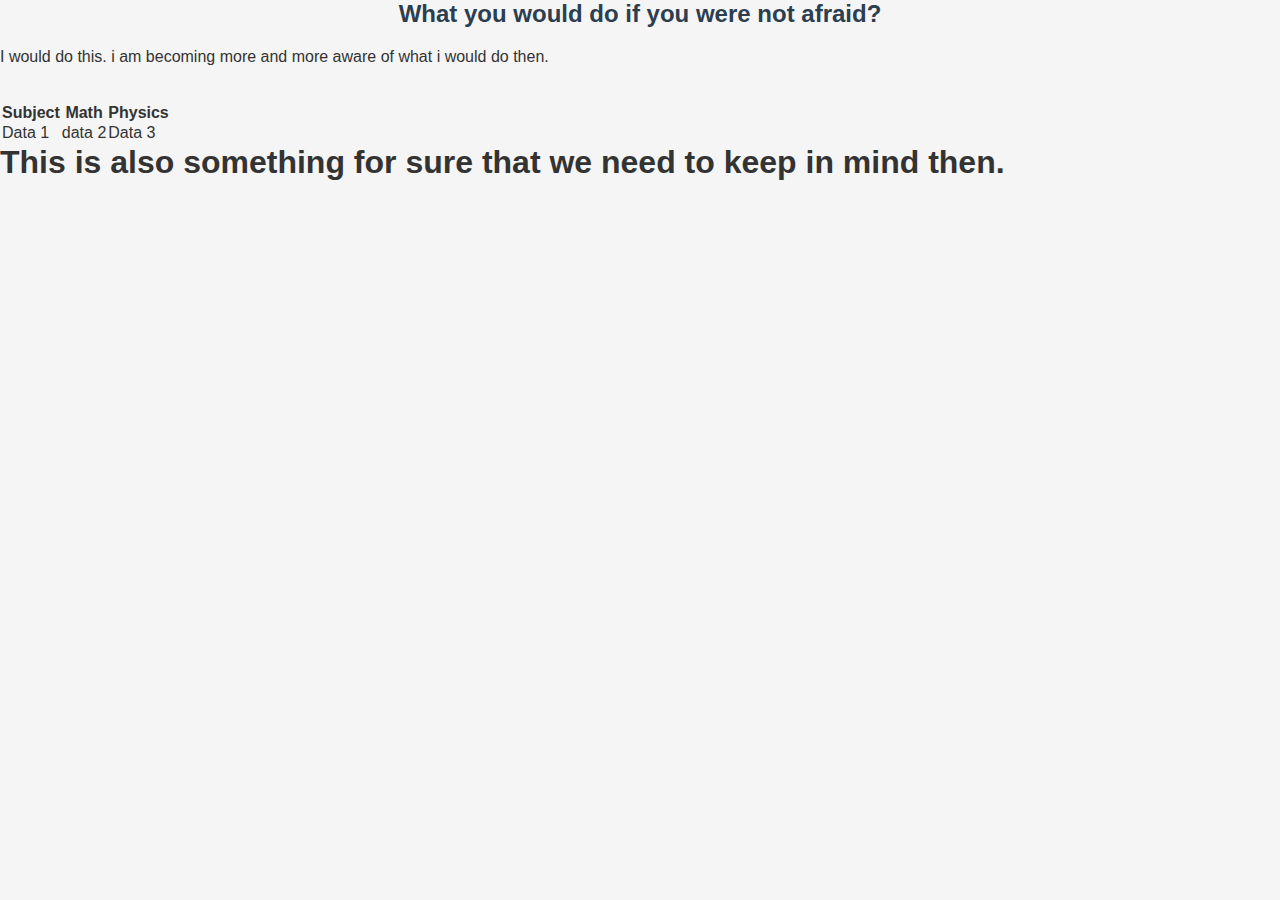
<file: tests.html>
<!DOCTYPE html> 
<html>
    <head> 
        <title>Aadarsh Homepage</title>
        <link rel="stylesheet" href="styles.css">
        <body>
            <h2> What you would do if you were not afraid? </h2>
            
            <div>
                I would do this. i am becoming more and more aware of what i would do then. 
            </div>
            <br>
            <br> 
            <table>
                <tr> 
                    <th> Subject </th>
                    <th> Math </th>
                    <th> Physics </th>
                </tr> 
                <tr>
                    <td> Data 1 </td>
                    <td> data 2 </td>
                    <td> Data 3 </td>
                </tr>
            </table>
            <h1 id="zom"> This is also something for sure that we need to keep in mind then. </h1>
        </body>
    </head>
</html>
</file>
<file: styles.css>
* {
    margin: 0;
    padding: 0;
    box-sizing: border-box;
}

body {
    font-family: 'Arial', sans-serif;
    background-color: #f5f5f5;
    color: #333;
    overflow: hidden;
}

#container {
    display: flex;
    width: 100vw;
    height: 100vh;
}

#canvas-container {
    flex: 1;
    position: relative;
}

#canvas-container canvas {
    display: block;
    width: 100%;
    height: 100%;
}

#controls-panel {
    width: 300px;
    background-color: #fff;
    padding: 20px;
    box-shadow: -5px 0 15px rgba(0, 0, 0, 0.1);
    overflow-y: auto;
}

h2 {
    margin-bottom: 20px;
    color: #2c3e50;
    text-align: center;
}

.control-group {
    margin-bottom: 15px;
    padding-bottom: 15px;
    border-bottom: 1px solid #eee;
}

button {
    background-color: #3498db;
    color: white;
    border: none;
    padding: 8px 12px;
    margin: 5px;
    border-radius: 4px;
    cursor: pointer;
    transition: background-color 0.3s;
}

button:hover {
    background-color: #2980b9;
}

button:active {
    background-color: #1c6ea4;
}

label {
    display: block;
    margin-bottom: 5px;
    font-weight: bold;
}

input[type="range"], select {
    width: 100%;
    padding: 8px;
    margin-top: 5px;
    border-radius: 4px;
    border: 1px solid #ddd;
}

/* Loading indicator */
.loader {
    position: absolute;
    top: 50%;
    left: 50%;
    transform: translate(-50%, -50%);
    text-align: center;
    color: white;
    background-color: rgba(0, 0, 0, 0.7);
    padding: 20px;
    border-radius: 10px;
    z-index: 1000;
}

.loader::after {
    content: '';
    display: block;
    width: 40px;
    height: 40px;
    margin: 10px auto;
    border-radius: 50%;
    border: 6px solid #fff;
    border-color: #fff transparent #fff transparent;
    animation: loader 1.2s linear infinite;
}

@keyframes loader {
    0% { transform: rotate(0deg); }
    100% { transform: rotate(360deg); }
}
</file>
